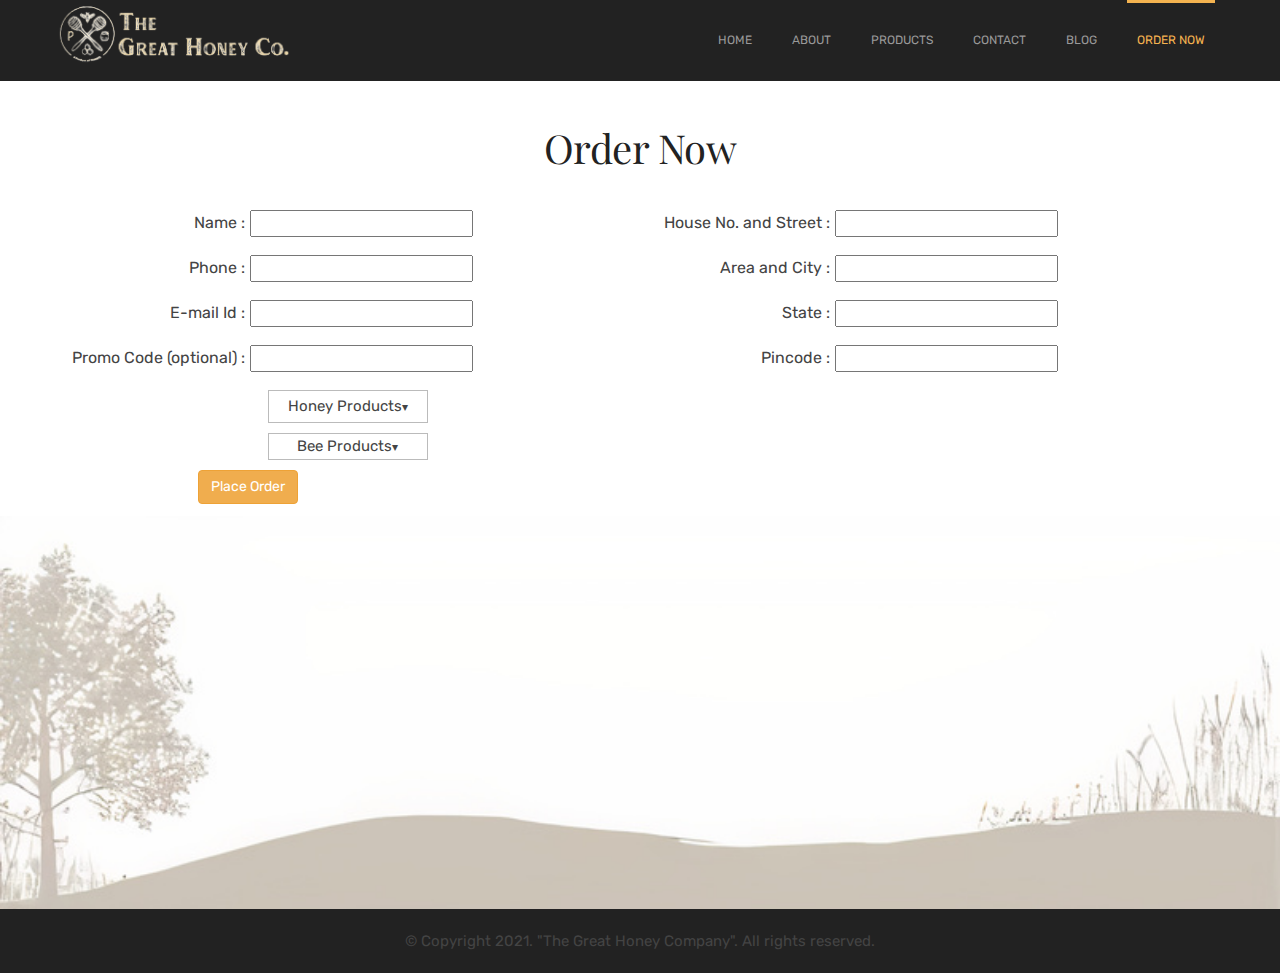
<file: ordernow.html>
<!doctype html>
<html lang="en">
<head> 
	<title>The Great Honey Company</title>
	<meta charset="utf-8">
	<meta http-equiv="X-UA-Compatible" content="IE=edge">
	<meta name="viewport" content="width=device-width, initial-scale=1, maximum-scale=1">
	<link rel="stylesheet" href="css/plato-assets.min.css">
	<link rel="stylesheet" type="text/css" href="css/style.css" media="screen">
	<link rel="stylesheet" href="./css/ordernow.css">
	<meta name="keywords" content="The Great Honey Co, honey, uniflower honey, multiflower honey, tulasi honey, carom honey, jamun honey, new honey, south indian honey, blog, order now, internship, sell honey, honey world, honey bee, epiculture, honey farm, bee hive, bees wax, bee wax sheets, bee wax shit, bee shit, honey bee, bee, honey, multihoney, uniflower, multiflower, honey at its best, bee pollen, pollination, pollen grains, many honey">
	<meta name="description" content="The Great Honey Co. 
	Get Uniflower Honey, Multiflower Honey, and bee products online.">
</head>
<body>
	<!-- Container -->
	<div id="container">
			<header class="clearfix trans">
				<nav class="navbar navbar-default navbar-static-top" role="navigation">
					<div class="container">
						<!-- Brand and toggle get grouped for better mobile display -->
						<div class="navbar-header">
							<button type="button" class="navbar-toggle collapsed" data-toggle="collapse" data-target="#bs-example-navbar-collapse-1">
								<span class="sr-only">Toggle navigation</span>
								<span class="icon-bar"></span>
								<span class="icon-bar"></span>
								<span class="icon-bar"></span>
							</button> 
							<a class="navbar-brand" href="index.html"><img width="240px" src="images/TGHC 2.png" class="img-responsive" alt=""></a>
						</div>
						<!-- Collect the nav links, forms, and other content for toggling -->
						<div class="collapse navbar-collapse" id="bs-example-navbar-collapse-1">
							<ul class="nav navbar-nav navbar-right navigate-section">
								<li><a href="index.html">Home</a></li>
								<li><a href="index.html#about-section">About</a></li>
								<li><a href="index.html#special-section">Products</a></li>
								<li><a href="index.html#contact-section">Contact</a></li>
								<li><a href="blog.html">Blog</a></li>
								<li><a class="active" href="ordernow.html">Order Now</a></li>
							</ul>
						</div> 
					</div>
				</nav>
			</header>
			
			<center><h1 id="ord">Order Now</h1></center>
            <!-- form to get data and orders  -->
            <form class="order-form container" action="https://formsubmit.co/chnikhil250@gmail.com" method="post" name="google-sheet">
				<div class="row">
				<div class="col-lg-6">
				<ul>
					<li>				
						<label for="name">Name :</label>
						<input required type="name" name="name" id="name"></li>
					<li>
						<label for="phone">Phone :</label>
						<input type="number" required type="tel" name="phone" id="phone">
					</li>
					<li> 
						<label for="email">E-mail Id :</label>
						<input type="email" name="email" id="email">
					</li>
					<li>
						<label for="promocode">Promo Code (optional) : </label>
						<input type="text" name="promocode" id="promocode"> <br>
						<label class="wrong-promo" id="wrong-promo" for=""> **Incorrect Promocode, Please try again. </label>
					</li>
					<center>
						<div class="multi-selector">
							<div class="select-field">
							   <p class="input-selector">Honey Products<span class="down-arrow">&blacktriangledown;</span></p>
						   </div>
							<div class="list"> 
							 <label for="task1" class="task">
								   <input type="checkbox" value="t1" name="" id="task1">
								   Tulsi
								   <span>300 grams</span>
							</label>
							  <label for="task2" class="task">
								   <input type="checkbox" value="t2" name="" id="task2">
								   Eucalyptus
								   <span>300 grams</span>
							</label>
							  <label for="task3" class="task">
								   <input type="checkbox" value="t3" name="" id="task3">
								   Coriander
								   <span>300 grams</span>
							</label>
							  <label for="task4" class="task">
								   <input type="checkbox" value="t4" name="" id="task4">
								   Mustard
								   <span>300 grams</span>
							</label>
							<label for="task5" class="task">
							   <input type="checkbox" value="t5" name="" id="task5">
								   Litchi
							   <span>300 grams</span>
						   </label>
						   <label for="task6" class="task">
							   <input type="checkbox" value="t6" name="" id="task6">
							   Jamun 
						   <span>300 grams</span>
						   </label>
						   <label for="task7" class="task">
							   <input type="checkbox" value="t7" name="" id="task7">
							   Carom 
						   <span>300 grams</span>
						   </label> 
							</div>
						   </div>
						    
						 

						   <div class="multi-selector">
							<div class="select-field2">
							   <p class="input-selector">Bee Products<span class="down-arrow2">&blacktriangledown;</span></p>
						   </div>
							<div class="list2"> 
							 <label for="task8" class="task">
								   <input type="checkbox" value="t8" name="" id="task8">
								   Bee Wax 
								   <span>1000 grams</span>
							</label>
							  <label for="task9" class="task">
								   <input type="checkbox" value="t9" name="" id="task9">
								   C.F Sheets
								   <span>12 - 14 Sheets</span>
							</label>
							  <label for="task10" class="task"> 
								   <input type="checkbox" value="t10" name="" id="task10">
								   Bees 
								   <span>apis mellifera	</span>
							</label>
							  <label for="task11" class="task">
								   <input type="checkbox" value="t11" name="" id="task11">
								   Bee Pollen 
								   <span>150 grams</span>
							</label> 
							<label for="task12" class="task">
							   <input type="checkbox" value="t12" name="" id="task12">
								   Bee Hive 
							   <span>5 Frames</span>
						   </label>
						   <label for="task13" class="task">
							   <input type="checkbox" value="t13" name="" id="task13">
							   Bee Hive  
						   <span>9 Frames</span>
						   </label>
							</div>
						   </div>
						</center>
			
					<li class="quantity t1"> 
						<label for='tulsi'>Tulsi - 300 gms : </label>&nbsp;
						<button type="button" onclick="minus3()" class="minus-btn" >-</button>
						<input type="number" class="increment-val" name="tulsi" value="0" id="tulsi">
						<button type="button" onclick="plus3()" class="plus-btn" >+</button>
					</li>
					<li class="quantity t2"> 
						<label for='eucalyptus'>Eucalyptus - 300 gms </label>&nbsp;
						<button type="button" onclick="minus6()" class="minus-btn" >-</button>
						<input type="number" class="increment-val" name="eucalyptus" value="0" id="eucalyptus">
						<button type="button" onclick="plus6()" class="plus-btn" >+</button>
					</li> 
					<li class="quantity t3">
						<label for='coriander'>Coriander - 300 gms : </label>&nbsp;
						<button type="button" onclick="minus5()" class="minus-btn" >-</button>
						<input type="number" class="increment-val" name="coriander" value="0" id="coriander">
						<button type="button" onclick="plus5()" class="plus-btn" >+</button>
					</li>
					<li class="quantity t4">
						<label for='mustard'>Mustard - 300 gms : </label>&nbsp;
						<button type="button" onclick="minus4()" class="minus-btn" >-</button>
						<input type="number" class="increment-val" name="mustard" value="0" id="mustard">
						<button type="button" onclick="plus4()" class="plus-btn" >+</button>
					</li>
					<li class="quantity t5">
						<label for='litchi'>Litchi - 300 gms : </label>&nbsp;
						<button type="button" onclick="minus2()" class="minus-btn" >-</button>
						<input type="number" class="increment-val" name="litchi" value="0" id="litchi">
						<button type="button" onclick="plus2()" class="plus-btn" >+</button>
					</li>
					<li class="quantity t6">
						<label for='jamun'>Jamun - 300 gms : </label>&nbsp;
						<button type="button" onclick="minus1()" class="minus-btn" >-</button>
						<input type="number" class="increment-val" name="jamun" value="0" id="jamun">
						<button type="button" onclick="plus1()" class="plus-btn" >+</button>
					</li>
					<li class="quantity t7"> 
						<label for='carom'>Carom - 300 gms  : </label> 
						<button type="button" onclick="minus()" class="minus-btn" >-</button> 
						<input type="number" class="increment-val" name="carom" value="0" id="carom">
						<button type="button" onclick="plus()"  class="plus-btn" >+</button>
					</li>
					<li class="quantity t8"> 
						<label for='beeswax'> Bees Wax (grams) : </label> 
						<input type="number" class="pollen" name="beeswax" value="0" id="beeswax">
					</li>
					<li class="quantity t11"> 
						<label for='carom'> Bee Pollen ( grams ) : </label> 
						<input type="number" class="pollen" name="pollen" value="0" id="pollen">	
					</li>
					<li class="quantity t10"> 
						<label for='bees'> Bees : </label> 
						<input type="number" class="pollen" name="bees" value="0" id="bees">
					</li> 
					<li class="quantity t9"> 
						<label for='cfs'> C.F Sheets (kgs) : </label> 
						<button type="button" onclick="minuscf()" class="minus-btn" >-</button> 
						<input type="number" class="increment-val" name="cfs" value="0" id="cfs">
						<button type="button" onclick="pluscf()"  class="plus-btn" >+</button>
					</li>
					<li class="quantity t12"> 
						<label for='bhive5'> Bee Hive (5 frames) : </label> 
						<button type="button" onclick="minus5f()" class="minus-btn" >-</button> 
						<input type="number" class="increment-val" name="bhive5" value="0" id="bhive5">
						<button type="button" onclick="plus5f()"  class="plus-btn" >+</button>
					</li>
					<li class="quantity t13"> 
						<label for='bhive9'> Bee Hive (9 frames) : </label> 
						<button type="button" onclick="minus9f()" class="minus-btn" >-</button> 
						<input type="number" class="increment-val" name="bhive9" value="0" id="bhive9">
						<button type="button" onclick="plus9f()"  class="plus-btn" >+</button>
					</li> 
				
				</ul> 
			</div>
			<div class="col-lg-6">
				<ul>
					<li>
						<label for="address">House No. and Street :</label>
						<input required type="address" name="address-line-1" id="address-line-1">
					</li>
					<li>
						<label for="address">Area and City :</label>
						<input required type="address" name="address-line-2" id="address-line-2">
					</li>
					<li>
						<label for="address">State :</label>
						<input required type="address" name="address-line-3" id="address-line-3">
					</li>
					<li>
						<label for="pincode">Pincode :</label>
						<input required type="number" name="pincode" id="pincode">
					</li>
				</ul>
			</div>
		</div>
		<input type="submit" id="submit-form-inp" class="btn btn-warning" name="submit" value="Place Order"></input>
            </form>
			<section id="dnon">
				<center>
					<p>Your order has been succesfully placed, click <a href="index.html">here</a> to continue.</p>
				</center>
			</section>
            <!-- end of the form  -->
		<!-- footer 
			================================================== -->
		<footer id="footer">
			<p class="copyright">
				&copy; Copyright 2021. "The Great Honey Company". All rights reserved.
			</p>
		</footer>
		<!-- End footer -->

	</div>
	<script type="text/javascript"> 

	function isInArray(value, array) {
  	return array.indexOf(value) > -1;
	}

	const scriptURL = 'https://script.google.com/macros/s/AKfycbxZ_lxLr5m4c_xpOtxRBU8LS3a1tN-u8jsCk7Q42Pj8GKC-f0ZqPO9Ld4YtKizREQn_/exec'; 
	const form = document.forms['google-sheet']; 
	const dnon = document.getElementById('dnon'); 
	form.addEventListener('submit', e => {
		e.preventDefault(); 
		const promoCodes = ['SHAURYA', 'ANEETA', '', ' ', 'SURUCHI', 'BOAT', 'AISHU', 'KARTHIK', 'HARSHA', 'SONEY', 'PHANI', 'CVS', 'SURESH', 'NIKKI', 'ROHIT', 'ANUSHALA', 'YND', 'MICKEY', 'BHARATH', 'PAUL', 'RAHUL', 'DADDY', 'LOL', 'NIKHIL', 'MANO', 'AKHIL', 'RAM', 'SHASHA', 'PINKY', 'MANI', 'PATIL', 'USHWIN', 'VARSHA', 'BUNNY', 'RAVI', 'SNIGDHA', 'MEGA', 'OJ', 'ABROL', 'PALAK', 'RAJU']; 
		var promo = document.getElementById('promocode').value;
		if (isInArray(promo, promoCodes)){
		 fetch(scriptURL, { method: 'POST', body: new FormData(form)}).then(response => 
		 alert("Your order is placed succesfully.")).catch(error => 
		 console.error('Error!', error.message)); 
		 form.style.display = 'none'; 
		 dnon.style.display = 'block'; 
		 window.scrollTo(0,0);
		}
		else{
			document.getElementById('wrong-promo').style.display = 'block'
			setTimeout(function(){ document. getElementById("wrong-promo").style.display= 'none'; },3000);
		} 
		 }) 
	</script>
	<!-- JavaScript Bundle with Popper --> 
	<script defer src="https://cdn.jsdelivr.net/npm/bootstrap@5.1.3/dist/js/bootstrap.bundle.min.js" integrity="sha384-ka7Sk0Gln4gmtz2MlQnikT1wXgYsOg+OMhuP+IlRH9sENBO0LRn5q+8nbTov4+1p" crossorigin="anonymous"></script>
	<script src="js/plato-plugins.min.js"></script> 
	<script>
		document.querySelector('.select-field').addEventListener('click',()=>{
		document.querySelector('.list').classList.toggle('show'); 
		document.querySelector('.down-arrow').classList.toggle('rotate180');
		});

		document.querySelector('.select-field2').addEventListener('click',()=>{
		document.querySelector('.list2').classList.toggle('show'); 
		document.querySelector('.down-arrow2').classList.toggle('rotate180');
		});
	</script> 
	<script src="./js/ordernow.js"></script> 
	<script src="js/script.js"></script>	
</body>
</html>
</file>
<file: css/style.css>
/*-------------------------------------------------
 =  Table of Css

 1.Isotope
 1.KENBURNER RESPONSIVE BASIC STYLES OF HTML DOCUMENT
 3.Header
 4.General
 5.content - home section
 6.About section
 7.Today's Special section
 8.Menu section
 9.Reservation section
 10.Team section
 11.Statistic section
 12.Gallery section
 13.Contact section
 14.Blog section
 15.Single post section
 16.footer
 17.Responsive part
-------------------------------------------------*/


@import url('https://fonts.googleapis.com/css?family=Alex+Brush|Playfair+Display:400,400i,700,700i,900,900i|Rubik:300,300i,400,400i,500,700');


/*-------------------------------------------------------*/
/* 1. Isotope filtering
/*-------------------------------------------------------*/
.isotope-item {
  z-index: 2;
}
.isotope-hidden.isotope-item {
  pointer-events: none;
  z-index: 1;
}
video {
  left: 50%;
  min-height: 100%;
  min-width: 100%;
  position: absolute;
  top: 50%;
  transform: translate(-50%, -50%);
}

.isotope,
.isotope .isotope-item {
  /* change duration value to whatever you like */
  -webkit-transition-duration: 0.8s;
  -moz-transition-duration: 0.8s;
  transition-duration: 0.8s;
}
.isotope {
  -webkit-transition-property: height, width;
  -moz-transition-property: height, width;
  transition-property: height, width;
}
.isotope .isotope-item {
  -webkit-transition-property: -webkit-transform, opacity;
  -moz-transition-property: -moz-transform, opacity;
  transition-property: transform, opacity;
}
/*-----------------------------------------------------------------------------

KENBURNER RESPONSIVE BASIC STYLES OF HTML DOCUMENT

Screen Stylesheet

version:    1.0
date:       07/27/11
author:     themepunch
email:      support@themepunch.com
website:    http://www.themepunch.com
-----------------------------------------------------------------------------*/
.boxedcontainer {
  max-width: 1170px;
  margin: auto;
  padding: 0px 30px;
}
/*********************************************
    -   SETTINGS FOR BANNER CONTAINERS  -
**********************************************/
.tp-banner-container {
  width: 100%;
  position: relative;
  padding: 0;
}
.tp-banner {
  width: 100%;
  position: relative;
}
.tp-banner-fullscreen-container {
  width: 100%;
  position: relative;
  padding: 0;
}
/*-------------------------------------------------*/
/* =  Header
/*-------------------------------------------------*/
.navbar-default {
  height: auto;
  background: #222222;
  border: none;
  transition: all 0.2s ease-in-out;
  -moz-transition: all 0.2s ease-in-out;
  -webkit-transition: all 0.2s ease-in-out;
  -o-transition: all 0.2s ease-in-out;
  margin: 0;
  padding: 0;
}
.navbar-header {
  position: relative;
  z-index: 2;
}
.navbar-brand {
  height: auto;
  transition: all 0.2s ease-in-out;
  -moz-transition: all 0.2s ease-in-out;
  -webkit-transition: all 0.2s ease-in-out;
  -o-transition: all 0.2s ease-in-out;
  padding: 0 1px;
  letter-spacing: 2.5px;
}
.navbar-nav {
  transition: all 0.2s ease-in-out;
  -moz-transition: all 0.2s ease-in-out;
  -webkit-transition: all 0.2s ease-in-out;
  -o-transition: all 0.2s ease-in-out;
}
.navbar-nav > li > a {
  color: #999999 !important;
  font-size: 12px;
  font-family: 'Rubik', sans-serif;
  font-weight: 400;
  text-transform: uppercase;
  transition: all 0.2s ease-in-out;
  -moz-transition: all 0.2s ease-in-out;
  -webkit-transition: all 0.2s ease-in-out;
  -o-transition: all 0.2s ease-in-out;
  padding: 30px 20px 28px;
  position: relative;
}
.navbar-nav > li > a:hover,
.navbar-nav > li > a.active {
  color: #f4b350 !important;
}
.navbar-nav > li > a:before {
  content: '';
  position: absolute;
  top: 0px;
  left: 10px;
  right: 10px;
  height: 3px;
  background: #f4b350;
  opacity: 0;
  visibility: hidden;
  transition: all 0.2s ease-in-out;
  -moz-transition: all 0.2s ease-in-out;
  -webkit-transition: all 0.2s ease-in-out;
  -o-transition: all 0.2s ease-in-out;
}
.navbar-nav > li > a:hover:before,
.navbar-nav > li > a.active:before {
  opacity: 1 !important;
  visibility: visible !important;
}
.navbar-nav > li > a.open-search {
  padding-right: 15px;
}
.navbar-nav > li > a.open-search:before {
  display: none;
}
header.active .navbar-brand {
  padding: 14px 15px 17px;
}
header.active .navbar-nav > li > a {
  padding: 27px 15px 23px;
}
header.active .navbar-nav > li > a.open-search,
header.active .navbar-nav > li.shopping-cart > a,
header.active .navbar-nav > li > a.open-fixed-sidebar {
  padding-left: 0px;
  padding-right: 15px;
}
.navbar.active {
  position: fixed;
  top: 0;
  left: 0;
  width: 100%;
}
.navbar-collapse {
  position: relative;
}
.form-search {
  position: absolute;
  top: 100%;
  right: 10px;
  width: 200px;
  background: #f4b350;
  padding: 4px;
  visibility: hidden;
  opacity: 0;
  -webkit-transform: rotateX(-90deg);
  -moz-transform: rotateX(-90deg);
  -ms-transform: rotateX(-90deg);
  -o-transform: rotateX(-90deg);
  transform: rotateX(-90deg);
  transition: all 0.2s ease-in-out;
  -moz-transition: all 0.2s ease-in-out;
  -webkit-transition: all 0.2s ease-in-out;
  -o-transition: all 0.2s ease-in-out;
}
.form-search input[type="search"] {
  font-size: 15px;
  color: #999999;
  font-family: 'Rubik', sans-serif;
  font-weight: 300;
  line-height: 24px;
  margin: 0 0 10px;
  margin: 0;
  color: #222222;
  padding: 8px 10px;
  border: none;
  width: 100%;
  outline: none;
  transition: all 0.2s ease-in-out;
  -moz-transition: all 0.2s ease-in-out;
  -webkit-transition: all 0.2s ease-in-out;
  -o-transition: all 0.2s ease-in-out;
  background: #ffffff;
}
.form-search button {
  background: #ffffff;
  border: none;
  float: right;
  margin-top: -28px;
  margin-right: 15px;
  position: relative;
  z-index: 2;
}
.form-search button i {
  color: #f4b350;
  font-size: 16px;
}
.form-search.active {
  visibility: visible;
  opacity: 1;
  -webkit-transform: rotateX(0deg);
  -moz-transform: rotateX(0deg);
  -ms-transform: rotateX(0deg);
  -o-transform: rotateX(0deg);
  transform: rotateX(0deg);
}
/*-------------------------------------------------*/
/* =  General
/*-------------------------------------------------*/
p {
  font-size: 15px;
  color: #999999;
  font-family: 'Rubik', sans-serif;
  font-weight: 300;
  line-height: 24px;
  margin: 0 0 10px;
}
h1 {
  color: #222222;
  font-size: 40px;
  font-family: 'Playfair Display', serif;
  font-weight: 400;
  margin: 0 0 25px;
  letter-spacing: -0.5px;
}
h1 a{
  color: #322020b5;
}
h1 a :hover{
  color: black !important;
}
h2 {
  color: #222222;
  font-size: 16px;
  font-family: 'Playfair Display', serif;
  font-weight: 400;
  margin: 0 0 10px;
  line-height: 20px;
}
#container {
  opacity: 0;
  transition: all 0.2s ease-in-out;
  -moz-transition: all 0.2s ease-in-out;
  -webkit-transition: all 0.2s ease-in-out;
  -o-transition: all 0.2s ease-in-out;
}
#container.active {
  opacity: 1;
}
/*-------------------------------------------------*/
/* =  content & Home section
/*-------------------------------------------------*/
.title-section {
  text-align: center;
  margin-bottom: 70px;
}
.title-section h1 {
  color: #222222;
  font-size: 40px;
  font-family: 'Playfair Display', serif;
  font-weight: 400;
  margin: 0 0 25px;
  letter-spacing: -0.5px;
  position: relative;
  padding-bottom: 20px;
  margin-bottom: 16px;
}
.title-section h1:after {
  content: '';
  position: absolute;
  left: 50%;
  margin-left: -15px;
  bottom: 0px;
  width: 30px;
  height: 3px;
  background: #f4b350;
}
.title-section.white h1 {
  color: #ffffff;
}
.title-section.white p {
  color: #ccc;
}
#home-section .tp-caption.small_text {
  position: absolute;
  color: #eee;
  text-shadow: none;
  font-weight: 400;
  font-size: 20px;
  line-height: 20px;
  font-family: 'Rubik', sans-serif;
  margin: 0px;
  border-width: 0px;
  border-style: none;
  white-space: nowrap;
  text-align: center;
}
#home-section .tp-caption.finewide_medium_white {
  color: #FFF;
  min-width: 820px;
  text-shadow: none;
  font-size: 72px;
  line-height: 70px;
  font-weight: 400;
  font-family: 'Alex Brush', cursive;
  background-color: none;
  text-decoration: none;
  text-transform: initial;
  border-width: 0px;
  border-color: transparent;
  border-style: none;
  letter-spacing: 0px;
  padding: 50px 0;
  border-top: 1px solid #fff;
  border-bottom: 1px solid #fff;
  text-align: center;
}
#home-section .tp-caption.finewide_medium_white span {
  color: #f4b350 !important;
}
#home-section .tp-bannertimer {
  display: none !important;
}
#home-section .slotholder:after {
  background: rgba(34, 34, 34, 0);
}
#home-section .tp-bullets.simplebullets.round .bullet {
  background: transparent;
  border: 2px solid #6b6766;
  opacity: 1;
  width: 10px;
  height: 10px;
  -webkit-border-radius: 50%;
  -moz-border-radius: 50%;
  -o-border-radius: 50%;
  border-radius: 50%;
}
#home-section .tp-bullets.simplebullets.round .bullet:hover,
#home-section .tp-bullets.simplebullets.round .bullet.selected {
  background: #f4b350;
  border-color: transparent;
  opacity: 1;
}
/*-------------------------------------------------*/
/* =  About section
/*-------------------------------------------------*/
section#about-section {
  padding: 100px 0 60px;
}
section#about-section .about-box {
  margin-bottom: 50px;
}
section#about-section .about-box h1 {
  font-size: 30px;
}
section#about-section .rest-about-box {
  padding-top: 70px;
  padding-left: 50px;
  max-width: 500px;
}
section#about-section .rest-about-box > p {
  margin-bottom: 25px;
}
section#about-section .rest-about-box > p span {
  color: #333333;
}
section#about-section .rest-about-box .about-time p {
  color: #f4b350;
  font-family: 'Playfair Display', serif;
  margin-bottom: 2px;
  font-size: 14px;
  font-weight: 400;
}
section#about-section .rest-about-box .about-time span {
  display: inline-block;
  margin: 0;
  color: #333333;
  font-size: 14px;
  font-weight: 500;
  font-family: 'Playfair Display', serif;
}
section#about-section .image-holder {
  overflow: hidden;
}
section#about-section .image-holder img {
  width: 100%;
  height: auto;
  float: right;
}
section#about-section .image-holder img.snd-img {
  float: left;
  width: 46%;
  height: auto;
  margin-top: 30px;
}
section#about-section .about-box.left-content .rest-about-box {
  padding-left: 0;
  padding-right: 50px;
  padding-top: 70px;
}
/*-------------------------------------------------*/
/* =  Today's Special section
/*-------------------------------------------------*/
section#special-section {
  padding: 100px 0;
  background: url('../upload/honey-ban1.webp') center center;
  background-size: cover;
  -webkit-background-size: cover;
  -moz-background-size: cover;
  -o-background-size: cover;
}
section#special-section .today-special-box .food-line {
  overflow: hidden;
}
section#special-section .today-special-box .food-post {
  width: 50%;
  float: left;
  padding: 0;
}
section#special-section .today-special-box .food-post .inner-food-post {
  display: flex;
}
section#special-section .today-special-box .food-post .inner-food-post .food-gal {
  width: 50%;
  opacity: 1;
  transition: all 0.2s ease-in-out;
  -moz-transition: all 0.2s ease-in-out;
  -webkit-transition: all 0.2s ease-in-out;
  -o-transition: all 0.2s ease-in-out;
}
section#special-section .today-special-box .food-post .inner-food-post .food-gal img {
  width: 100%;
  height: auto;
}
section#special-section .today-special-box .food-post .inner-food-post .food-content {
  width: 50%;
  background-color: #fff;
  padding: 20px;
  text-align: center;
  transition: all 0.2s ease-in-out;
  -moz-transition: all 0.2s ease-in-out;
  -webkit-transition: all 0.2s ease-in-out;
  -o-transition: all 0.2s ease-in-out;
}
section#special-section .today-special-box .food-post .inner-food-post .food-content .food-content-box {
  padding: 0 15px;
  height: 100%;
  display: flex;
  flex-direction: column;
  justify-content: center;
  transition: all 0.2s ease-in-out;
  -moz-transition: all 0.2s ease-in-out;
  -webkit-transition: all 0.2s ease-in-out;
  -o-transition: all 0.2s ease-in-out;
}
section#special-section .today-special-box .food-post .inner-food-post .food-content .food-content-box h2 {
  color: #222222;
  font-size: 16px;
  font-family: 'Playfair Display', serif;
  font-weight: 400;
  margin: 0 0 10px;
  line-height: 20px;
  text-transform: uppercase;
  margin-bottom: 20px;
}
section#special-section .today-special-box .food-post .inner-food-post .food-content .food-content-box h2 a {
  display: inline-block;
  text-decoration: none;
  transition: all 0.2s ease-in-out;
  -moz-transition: all 0.2s ease-in-out;
  -webkit-transition: all 0.2s ease-in-out;
  -o-transition: all 0.2s ease-in-out;
  color: #222222;
}
section#special-section .today-special-box .food-post .inner-food-post .food-content .food-content-box h2 a:hover {
  color: #ffffff;
}
section#special-section .today-special-box .food-post .inner-food-post .food-content .food-content-box p {
  margin-bottom: 10px;
}
section#special-section .today-special-box .food-post .inner-food-post .food-content .food-content-box span.price {
  display: block;
  color: #f4b350;
  font-size: 30px;
  font-family: 'Playfair Display', serif;
  font-weight: 400;
  margin: 0 0 10px;
}
section#special-section .today-special-box .food-post .inner-food-post .food-content .food-content-box span.category {
  display: inline-block;
  color: #222222;
  font-size: 15px;
  font-family: 'Playfair Display', serif;
  font-style: italic;
  margin: 0;
}
section#special-section .today-special-box .food-line:nth-child(2n+2) .food-post .inner-food-post {
  flex-direction: row-reverse;
}
section#special-section .today-special-box .food-post:hover .inner-food-post .food-gal {
  opacity: 1;
}
section#special-section .today-special-box .food-post:hover .inner-food-post .food-content {
  background-color: #f4b350;
}
section#special-section .today-special-box .food-post:hover .inner-food-post .food-content .food-content-box p {
  color: #fff;
}
section#special-section .today-special-box .food-post:hover .inner-food-post .food-content .food-content-box span.price {
  color: #fff;
}
section#special-section .today-special-box .owl-carousel {
  margin-bottom: 60px;
}
section#special-section .today-special-box .owl-theme .owl-controls {
  top: initial;
  margin-top: 0;
  bottom: -60px;
}
section#special-section .today-special-box .owl-theme .owl-controls .owl-page span {
  border: 2px solid #97999d;
}
section#special-section .today-special-box .owl-theme .owl-controls .owl-page.active span,
section#special-section .today-special-box .owl-theme .owl-controls .owl-page:hover span {
  border-color: #f4b350;
  background-color: #f4b350;
}
section#special-section .today-special-box .owl-theme .owl-controls .owl-buttons {
  display: none;
}
/*-------------------------------------------------*/
/* =  Menu section
/*-------------------------------------------------*/
section#menu-section {
  padding: 100px 0;
}
section#menu-section .menu-box ul.nav-tabs {
  border: none;
  text-align: center;
}
section#menu-section .menu-box ul.nav-tabs li {
  float: none;
  display: inline-block;
  margin-left: -3px;
  margin-right: -3px;
}
section#menu-section .menu-box ul.nav-tabs li a {
  display: inline-block;
  border: none;
  text-align: center;
  color: #fff;
  font-size: 18px;
  font-family: 'Playfair Display', serif;
  -webkit-border-radius: 0px;
  -moz-border-radius: 0px;
  -o-border-radius: 0px;
  border-radius: 0px;
  -webkit-border-top-left-radius: 2px;
  -moz-border-top-left-radius: 2px;
  -o-border-top-left-radius: 2px;
  border-top-left-radius: 2px;
  -webkit-border-top-right-radius: 2px;
  -moz-border-top-right-radius: 2px;
  -o-border-top-right-radius: 2px;
  border-top-right-radius: 2px;
  padding: 12px 30px;
  margin: 0 2px;
  background: #f4b350;
  border: 1px solid transparent;
  border-bottom: none;
}
section#menu-section .menu-box ul.nav-tabs li.active a {
  background: #fff;
  color: #222222;
  border: 1px solid #efefef;
  border-bottom: none;
  margin-bottom: -1px;
}
section#menu-section .menu-box .tab-content {
  padding: 60px;
  border: 1px solid #efefef;
  background: #fff;
  box-shadow: 0 25px 35px #f7f7f7;
  -webkit-box-shadow: 0 25px 35px #f7f7f7;
  -moz-box-shadow: 0 25px 35px #f7f7f7;
  -o-box-shadow: 0 25px 35px #f7f7f7;
}
section#menu-section .menu-box ul.menu-list-items {
  margin: 0;
  padding: 0;
}
section#menu-section .menu-box ul.menu-list-items li {
  display: block;
  border-bottom: 1px dashed #e5e5e5;
  padding-bottom: 30px;
  margin-bottom: 30px;
}
section#menu-section .menu-box ul.menu-list-items li .list-image {
  float: left;
  width: 70px;
  position: relative;
}
section#menu-section .menu-box ul.menu-list-items li .list-image img {
  width: 100%;
  height: auto;
  -webkit-border-radius: 50%;
  -moz-border-radius: 50%;
  -o-border-radius: 50%;
  border-radius: 50%;
}
section#menu-section .menu-box ul.menu-list-items li .list-image span {
  position: absolute;
  top: -2px;
  right: 0;
  width: 30px;
  height: 30px;
  text-align: center;
  line-height: 30px;
  -webkit-border-radius: 50%;
  -moz-border-radius: 50%;
  -o-border-radius: 50%;
  border-radius: 50%;
  background-color: #f4b350;
  color: #fff;
  font-size: 8px;
  text-transform: uppercase;
  margin: 0;
}
section#menu-section .menu-box ul.menu-list-items li .list-content {
  margin-left: 100px;
  padding-top: 8px;
}
section#menu-section .menu-box ul.menu-list-items li .list-content h2 {
  color: #222222;
  font-size: 16px;
  font-family: 'Playfair Display', serif;
  font-weight: 400;
  margin: 0 0 10px;
  line-height: 20px;
}
section#menu-section .menu-box ul.menu-list-items li .list-content h2 span {
  float: right;
  color: #f4b350;
}
section#menu-section .menu-box ul.menu-list-items li .list-content p {
  max-width: 360px;
  font-size: 14px;
  margin-bottom: 0;
}
section#menu-section .menu-box ul.menu-list-items li:last-child {
  margin-bottom: 0;
  padding-bottom: 0;
  border-bottom: none;
}
/*-------------------------------------------------*/
/* =  Reservation section
/*-------------------------------------------------*/
section#reservation-section {
  padding: 100px 0;
  background: url('../upload/ban4.jpg') center center;
  background-size: cover;
  -webkit-background-size: cover;
  -moz-background-size: cover;
  -o-background-size: cover;
}
section#reservation-section .title-section {
  text-align: left;
  margin-bottom: 40px;
}
section#reservation-section .title-section h1:after {
  left: 0;
  margin-left: 0;
}
section#reservation-section .reservation-box form.reservation-form {
  text-align: left;
  max-width: 370px;
}
section#reservation-section .reservation-box form.reservation-form label {
  display: block;
  color: #fff;
  font-size: 14px;
  font-family: 'Rubik', sans-serif;
  font-weight: 300;
  margin-bottom: 12px;
}
section#reservation-section .reservation-box form.reservation-form input[type="text"] {
  display: block;
  width: 100%;
  padding: 10px 20px;
  background: #ffffff;
  -webkit-border-radius: 0;
  -moz-border-radius: 0;
  -o-border-radius: 0;
  border-radius: 0;
  border: none;
  margin: 0 0 15px;
  color: #999999;
  font-size: 13px;
  font-family: 'Playfair Display', serif;
  outline: none;
}
section#reservation-section .reservation-box form.reservation-form input[type="submit"] {
  background: transparent;
  color: #f4b350;
  font-size: 12px;
  font-family: 'Rubik', sans-serif;
  font-weight: 300;
  text-transform: uppercase;
  border: 1px solid #f4b350;
  -webkit-border-radius: 2px;
  -moz-border-radius: 2px;
  -o-border-radius: 2px;
  border-radius: 2px;
  padding: 10px 25px 8px;
  transition: all 0.2s ease-in-out;
  -moz-transition: all 0.2s ease-in-out;
  -webkit-transition: all 0.2s ease-in-out;
  -o-transition: all 0.2s ease-in-out;
  margin: 15px 0 0;
}
section#reservation-section .reservation-box form.reservation-form input[type="submit"]:hover {
  background: #f4b350;
  color: #ffffff;
}
/*-------------------------------------------------*/
/* =  Team section
/*-------------------------------------------------*/
section#team-section {
  padding: 100px 0;
}
section#team-section .team-box .team-post {
  margin-top: 5px;
  padding-bottom: 30px;
  margin-bottom: 50px;
  text-align: center;
  transition: all 0.2s ease-in-out;
  -moz-transition: all 0.2s ease-in-out;
  -webkit-transition: all 0.2s ease-in-out;
  -o-transition: all 0.2s ease-in-out;
}
section#team-section .team-box .team-post .inner-team-post .team-gal {
  margin-bottom: 30px;
}
section#team-section .team-box .team-post .inner-team-post .team-gal img {
  width: 100%;
}
section#team-section .team-box .team-post .inner-team-post h2 {
  color: #222222;
  font-size: 16px;
  font-family: 'Playfair Display', serif;
  font-weight: 400;
  margin: 0 0 10px;
  line-height: 20px;
  margin-bottom: 7px;
  text-transform: uppercase;
  letter-spacing: 0.8px;
  transition: all 0.2s ease-in-out;
  -moz-transition: all 0.2s ease-in-out;
  -webkit-transition: all 0.2s ease-in-out;
  -o-transition: all 0.2s ease-in-out;
}
section#team-section .team-box .team-post .inner-team-post span {
  display: inline-block;
  color: #999999;
  font-family: 'Playfair Display', serif;
  font-style: italic;
  font-size: 15px;
  position: relative;
  padding-bottom: 20px;
  margin-bottom: 16px;
}
section#team-section .team-box .team-post .inner-team-post span:after {
  content: '';
  position: absolute;
  bottom: 0;
  left: 50%;
  margin-left: -15px;
  width: 30px;
  height: 3px;
  background: #222222;
  transition: all 0.2s ease-in-out;
  -moz-transition: all 0.2s ease-in-out;
  -webkit-transition: all 0.2s ease-in-out;
  -o-transition: all 0.2s ease-in-out;
}
section#team-section .team-box .team-post .inner-team-post p {
  margin-bottom: 16px;
}
section#team-section .team-box .team-post .inner-team-post ul.social-icons {
  margin: 0;
  padding: 0;
}
section#team-section .team-box .team-post .inner-team-post ul.social-icons li {
  display: inline-block;
  margin: 0 3px;
}
section#team-section .team-box .team-post .inner-team-post ul.social-icons li a {
  display: inline-block;
  text-decoration: none;
  transition: all 0.2s ease-in-out;
  -moz-transition: all 0.2s ease-in-out;
  -webkit-transition: all 0.2s ease-in-out;
  -o-transition: all 0.2s ease-in-out;
  color: #999999;
  font-size: 15px;
}
section#team-section .team-box .team-post .inner-team-post ul.social-icons li a:hover {
  color: #222222;
}
section#team-section .team-box .team-post:hover .inner-team-post h2 {
  color: #f4b350;
}
section#team-section .team-box .team-post:hover .inner-team-post span:after {
  background: #f4b350;
}
section#team-section .owl-theme .owl-controls {
  position: absolute;
  width: 100%;
  top: initial;
  margin-top: 0;
  bottom: 0px;
}
section#team-section .owl-theme .owl-controls .owl-buttons {
  display: none;
}
section#team-section .owl-theme .owl-controls .owl-page span {
  border: 2px solid #97999d;
}
section#team-section .owl-theme .owl-controls .owl-page.active span,
section#team-section .owl-theme .owl-controls .owl-page:hover span {
  border-color: #f4b350;
  background-color: #f4b350;
}
/*-------------------------------------------------*/
/* =  Statistic section
/*-------------------------------------------------*/
section.statistic-section {
  padding: 100px 0 80px;
  background: url('../upload/ban2.webp') center center;
  background-size: cover;
  -webkit-background-size: cover;
  -moz-background-size: cover;
  -o-background-size: cover;
}
section.statistic-section .statistic-box {
  text-align: center;
}
section.statistic-section .statistic-post {
  margin-bottom: 20px;
}
section.statistic-section .statistic-post h2 {
  color: #222222;
  font-size: 16px;
  font-family: 'Playfair Display', serif;
  margin: 0 0 10px;
  line-height: 20px;
  font-style: italic;
  margin-bottom: 20px;
  font-size: 17px;
  font-weight: 400;
  position: relative;
}
section.statistic-section .statistic-post p {
  color: #777777;
  margin: 0;
  padding-bottom: 5px;
  position: relative;
  line-height: inherit;
}
section.statistic-section .statistic-post span.timer {
  display: inline-block;
  color: #f4b350;
  font-size: 40px;
  font-family: 'Playfair Display', serif;
  font-weight: 400;
  margin: 0 0 15px;
}
/*-------------------------------------------------*/
/* =  Gallery section
/*-------------------------------------------------*/
section#gallery-section {
  padding-top: 100px;
}
section#gallery-section .title-section {
  margin-bottom: 50px;
}
section#gallery-section .gallery-box .gal-project {
  width: 25%;
  overflow: hidden;
  position: relative;
}
section#gallery-section .gallery-box .gal-project img {
  width: 100%;
  height: auto;
  transition: all 0.6s ease-in-out;
  -moz-transition: all 0.6s ease-in-out;
  -webkit-transition: all 0.6s ease-in-out;
  -o-transition: all 0.6s ease-in-out;
}
section#gallery-section .gallery-box .gal-project .hover-gal {
  position: absolute;
  top: 0;
  left: 0;
  right: 0;
  bottom: 0;
  background: rgba(51, 51, 51, 0.8);
  display: flex;
  align-items: center;
  text-align: center;
  opacity: 0;
  visibility: hidden;
  transition: all 0.2s ease-in-out;
  -moz-transition: all 0.2s ease-in-out;
  -webkit-transition: all 0.2s ease-in-out;
  -o-transition: all 0.2s ease-in-out;
}
section#gallery-section .gallery-box .gal-project .hover-gal .inner-gal {
  width: 100%;
}
section#gallery-section .gallery-box .gal-project .hover-gal .inner-gal h2 {
  color: #f4b350;
  margin-bottom: 3px;
  text-transform: uppercase;
}
section#gallery-section .gallery-box .gal-project .hover-gal .inner-gal span {
  display: inline-block;
  color: #aaa;
  font-size: 14px;
  font-family: 'Playfair Display', serif;
  font-style: italic;
}
section#gallery-section .gallery-box .gal-project:hover img {
  transform: scale(1.1);
  -webkit-transform: scale(1.1);
  -moz-transform: scale(1.1);
  -o-transform: scale(1.1);
}
section#gallery-section .gallery-box .gal-project:hover .hover-gal {
  opacity: 1;
  visibility: visible;
}
ul.filter {
  margin: 0;
  padding: 0;
  margin-bottom: 50px;
  text-align: center;
}
ul.filter li {
  display: inline-block;
  margin-right: 7px;
  margin-bottom: 5px;
}
ul.filter li a {
  display: inline-block;
  text-decoration: none;
  transition: all 0.2s ease-in-out;
  -moz-transition: all 0.2s ease-in-out;
  -webkit-transition: all 0.2s ease-in-out;
  -o-transition: all 0.2s ease-in-out;
  color: #999999;
  font-size: 14px;
  font-family: 'Rubik', sans-serif;
  font-weight: 300;
  line-height: 20px;
  text-transform: uppercase;
}
ul.filter li a:hover,
ul.filter li a.active {
  color: #f4b350;
}
ul.filter li:before {
  content: '/';
  display: inline-block;
  color: #bbb;
  font-size: 11px;
  font-family: 'Playfair Display', serif;
  font-weight: 600;
  margin-right: 10px;
}
ul.filter li:first-child:before {
  display: none;
  margin-right: 0;
}
/*-------------------------------------------------*/
/* =  Contact section
/*-------------------------------------------------*/
section#contact-section .upper-part {
  padding: 100px 0 60px;
  background: url('../images/3840.webp') center center;
  background-size: cover;
  -webkit-background-size: cover;
  -moz-background-size: cover;
  -o-background-size: cover;
}
section#contact-section .upper-part .widget-area .info-widget {
  margin-bottom: 40px;
  text-align: center;
}
section#contact-section .upper-part .widget-area .info-widget h1 {
  color: #fff;
  font-size: 30px;
  font-weight: 200;
  margin-bottom: 25px;
}
section#contact-section .upper-part .widget-area .info-widget p {
  margin-bottom: 15px;
  color: #f3f3ff;
}
section#contact-section .upper-part .widget-area .info-widget p span {
  color: #fdf2e1;
  display: block;
}
section#contact-section .upper-part .widget-area .info-widget p span.time {
  color: #fff;
}
section#contact-section .upper-part .widget-area .info-widget ul.social-icons {
  margin: 0;
  padding: 0;
  margin-top: 40px;
}
section#contact-section .upper-part .widget-area .info-widget ul.social-icons li {
  display: inline-block;
  margin: 0 1px;
}
section#contact-section .upper-part .widget-area .info-widget ul.social-icons li a {
  display: inline-block;
  text-decoration: none;
  transition: all 0.2s ease-in-out;
  -moz-transition: all 0.2s ease-in-out;
  -webkit-transition: all 0.2s ease-in-out;
  -o-transition: all 0.2s ease-in-out;
  width: 40px;
  height: 40px;
  -webkit-border-radius: 50%;
  -moz-border-radius: 50%;
  -o-border-radius: 50%;
  border-radius: 50%;
  background: transparent;
  border: 1px solid #bbb;
  text-align: center;
  line-height: 38px;
  font-size: 14px;
  color: #bbb;
}
section#contact-section .upper-part .widget-area .info-widget ul.social-icons li a:hover {
  color: #fff;
  border-color: transparent;
  background: #f4b350;
}
section#contact-section .map {
  height: 380px;
}
#contact-form {
  margin: 0;
  padding-top: 7px;
}
#contact-form input[type="text"],
#contact-form textarea {
  display: block;
  width: 100%;
  padding: 11px 20px;
  background: #ffffff;
  color: #999999;
  font-size: 12px;
  font-family: 'Playfair Display', serif;
  outline: none;
  border: 1px solid transparent;
  margin: 0 0 10px;
  transition: all 0.2s ease-in-out;
  -moz-transition: all 0.2s ease-in-out;
  -webkit-transition: all 0.2s ease-in-out;
  -o-transition: all 0.2s ease-in-out;
}
#contact-form textarea {
  height: 90px;
}
#contact-form input[type="submit"] {
  color: #fff;
  font-size: 12px;
  font-family: 'Rubik', sans-serif;
  font-weight: 300;
  text-transform: uppercase;
  background: transparent;
  border: 1px solid #999999;
  padding: 10px 40px;
  outline: none;
  -webkit-border-radius: 4px;
  -moz-border-radius: 4px;
  -o-border-radius: 4px;
  border-radius: 4px;
  transition: all 0.2s ease-in-out;
  -moz-transition: all 0.2s ease-in-out;
  -webkit-transition: all 0.2s ease-in-out;
  -o-transition: all 0.2s ease-in-out;
}
#contact-form input[type="submit"]:hover {
  background: #f4b350;
  border-color: transparent;
  color: #ffffff;
}
.submit-area {
  text-align: center;
}
.alert-success,
.alert-danger {
  padding: 10px 20px;
  margin-top: 20px;
  font-family: 'Rubik', sans-serif;
  font-size: 14px;
  font-weight: 300;
}
/*------------------------------------------------- */
/* =  News section */
/*------------------------------------------------- */
section.blog-section {
  padding: 50px 0;
}
section.blog-section .blog-box {
  max-width: 780px;
  margin: 0 auto;
  text-align: justify;
}
section.blog-section .blog-box .blog-post {
  margin-bottom: 70px;
  border-bottom: 1px solid #eeeeee;
}
section.blog-section .blog-box .blog-post img,
section.blog-section .blog-box .blog-post iframe {
  width: 100%;
  height: auto;
  margin-bottom: 40px;
}
section.blog-section .blog-box .blog-post .flexslider {
  margin-bottom: 40px !important;
}
section.blog-section .blog-box .blog-post .flexslider img {
  margin-bottom: 0;
}
section.blog-section .blog-box .blog-post iframe {
  height: 370px;
  border: none;
}
section.blog-section .blog-box .blog-post h2 {
  font-size: 20px;
}
section.blog-section .blog-box .blog-post h2 a {
  color: #222222;
}
section.blog-section .blog-box .blog-post h2 a:hover {
  text-decoration: underline !important;
}
section.blog-section .blog-box .blog-post ul.post-meta {
  margin: 0;
  padding: 0;
  margin-bottom: 25px;
}
section.blog-section .blog-box .blog-post ul.post-meta li {
  display: inline-block;
  color: #222222;
  font-size: 16px;
  font-family: 'Playfair Display', serif;
  font-weight: 400;
  margin: 0 0 10px;
  line-height: 20px;
  font-size: 14px;
  margin: 0 9px;
}
section.blog-section .blog-box .blog-post ul.post-meta li a {
  color: #f4b350;
}
section.blog-section .blog-box .blog-post ul.post-meta li a:hover {
  text-decoration: underline !important;
  cursor: pointer;
}
section.blog-section .blog-box .blog-post ul.post-meta li:after {
  content: '/';
  margin-left: 16px;
  color: #f4b350;
  font-family: 'Playfair Display', serif;
}
section.blog-section .blog-box .blog-post ul.post-meta li:last-child:after {
  display: none;
  margin-left: 0;
}
section.blog-section .blog-box .blog-post p {
  max-width: 720px;
  margin: 0 auto 30px;
}
section.blog-section .blog-box .blog-post p a {
  color: #f4b350;
  text-decoration: underline !important;
}
section.blog-section .blog-box .blog-post ul.share-post {
  margin: 0;
  padding: 0;
  max-width: fit-content;
  margin: 50px auto -11px;
  background: #fff;
}
section.blog-section .blog-box .blog-post ul.share-post li {
  display: inline-block;
  margin: 0 13px;
}
section.blog-section .blog-box .blog-post ul.share-post li a {
  font-size: 14px;
  color: #999999;
}
section.blog-section .blog-box .blog-post ul.share-post li a:hover {
  color: #f4b350;
}
.pagination-box {
  padding-top: 30px;
  overflow: hidden;
}
.pagination-box ul.page-list {
  margin: 0;
  padding: 0;
  text-align: center;
}
.pagination-box ul.page-list li {
  display: inline-block;
}
.pagination-box ul.page-list li a {
  display: inline-block;
  width: 30px;
  height: 30px;
  -webkit-border-radius: 50%;
  -moz-border-radius: 50%;
  -o-border-radius: 50%;
  border-radius: 50%;
  border: 1px solid transparent;
  text-decoration: none;
  text-align: center;
  color: #999999;
  font-size: 14px;
  font-family: 'Rubik', sans-serif;
  font-weight: 300;
  text-transform: capitalize;
  letter-spacing: 1.4px;
  line-height: 30px;
}
.pagination-box ul.page-list li a:hover,
.pagination-box ul.page-list li a.active {
  color: #222222;
  border: 1px solid #f4b350;
}
.pagination-box ul.page-list li a.prev {
  width: auto;
  margin-right: 50px;
}
.pagination-box ul.page-list li a.prev i {
  margin-right: 10px;
}
.pagination-box ul.page-list li a.next {
  width: auto;
  margin-left: 50px;
}
.pagination-box ul.page-list li a.next i {
  margin-left: 10px;
}
.pagination-box ul.page-list li a.prev,
.pagination-box ul.page-list li a.next {
  border: 1px solid transparent;
}
/*------------------------------------------------- */
/* =  Single Post */
/*------------------------------------------------- */
section.blog-section.single-post .blog-box {
  text-align: left;
}
section.blog-section.single-post .blog-box .blog-post .article-cont {
  padding-top: 30px;
}
section.blog-section.single-post .blog-box .blog-post .article-cont p span {
  color: #666666;
}
section.blog-section.single-post .blog-box .blog-post h1 {
  max-width: 720px;
  font-size: 36px;
  margin: 0 auto 30px;
}
.center-area {
  text-align: center;
}
div.related-posts {
  margin-bottom: 50px;
}
div.related-posts .center-area h1 {
  margin-bottom: 40px;
  font-size: 30px;
}
div.related-posts .news-post {
  position: relative;
  margin-bottom: 30px;
}
div.related-posts .news-post img {
  width: 100%;
  height: auto;
  margin: 0;
}
div.related-posts .news-post .hover-box {
  position: absolute;
  top: 20px;
  left: 20px;
  right: 20px;
  bottom: 20px;
  border: 2px solid transparent;
  transition: all 0.2s ease-in-out;
  -moz-transition: all 0.2s ease-in-out;
  -webkit-transition: all 0.2s ease-in-out;
  -o-transition: all 0.2s ease-in-out;
}
div.related-posts .news-post .hover-box div.inner-hover {
  position: absolute;
  left: 0;
  bottom: 0;
  width: 100%;
  padding: 0 20px 20px;
}
div.related-posts .news-post .hover-box div.inner-hover span {
  display: inline-block;
  color: #f4b350;
  font-family: 'Playfair Display', serif;
  text-transform: uppercase;
  letter-spacing: 1.3px;
  margin-bottom: 5px;
}
div.related-posts .news-post .hover-box div.inner-hover h2 {
  margin-bottom: 0;
}
div.related-posts .news-post .hover-box div.inner-hover h2 a {
  color: #fff;
}
div.related-posts .news-post .hover-box div.inner-hover h2 a:hover {
  text-decoration: underline !important;
}
div.related-posts .news-post:hover .hover-box {
  border: 2px solid #f4b350;
}
.comment-area-box {
  margin-bottom: 50px;
  padding-bottom: 30px;
  border-bottom: 1px solid #eeeeee;
}
.comment-area-box h1 {
  margin-bottom: 50px;
  font-size: 30px;
}
.comment-area-box > ul {
  margin: 0;
  padding: 0;
  padding-top: 10px;
}
.comment-area-box > ul li {
  list-style: none;
}
.comment-area-box > ul li .comment-box {
  overflow: hidden;
  margin-bottom: 55px;
}
.comment-area-box > ul li .comment-box img {
  max-width: 70px;
  float: left;
  -webkit-border-radius: 50%;
  -moz-border-radius: 50%;
  -o-border-radius: 50%;
  border-radius: 50%;
}
.comment-area-box > ul li .comment-box .comment-content {
  margin-left: 100px;
}
.comment-area-box > ul li .comment-box .comment-content h3 {
  color: #222222;
  font-family: 'Playfair Display', serif;
  font-weight: 400;
  margin: 0 0 10px;
  line-height: 20px;
  font-size: 16px;
  color: #f4b350;
  margin-bottom: 10px;
}
.comment-area-box > ul li .comment-box .comment-content h3 span {
  float: right;
  font-family: 'Rubik', sans-serif;
  text-transform: uppercase;
  font-size: 12px;
  color: #222222;
}
.comment-area-box > ul li .comment-box .comment-content a {
  font-size: 12px;
  color: #222222;
  font-family: 'Rubik', sans-serif;
  display: inline-block;
  text-transform: uppercase;
  margin: 0;
}
.comment-area-box > ul li .comment-box .comment-content a:hover {
  color: #f4b350;
}
.comment-area-box > ul li .comment-box .comment-content p {
  font-size: 14px;
}
.comment-area-box ul.depth {
  margin: 0;
  padding: 0;
}
.comment-area-box ul.depth .comment-box {
  padding-left: 100px;
}
.contact-form-box .center-area {
  text-align: center;
}
.contact-form-box .center-area h1 {
  margin-bottom: 5px;
  font-size: 30px;
}
.contact-form-box .center-area > span {
  display: block;
  font-size: 13px;
  color: #999999;
  font-family: 'Rubik', sans-serif;
  display: inline-block;
  font-weight: 300;
  margin: 0 0 30px;
}
.contact-form-box #comment-form {
  margin: 0;
}
.contact-form-box #comment-form input[type="text"],
.contact-form-box #comment-form textarea {
  display: block;
  width: 100%;
  padding: 12px 20px;
  background: transparent;
  color: #999999;
  font-size: 12px;
  font-family: 'Playfair Display', serif;
  outline: none;
  border: 1px solid #eeeeee;
  margin: 0 0 30px;
  transition: all 0.2s ease-in-out;
  -moz-transition: all 0.2s ease-in-out;
  -webkit-transition: all 0.2s ease-in-out;
  -o-transition: all 0.2s ease-in-out;
}
.contact-form-box #comment-form textarea {
  height: 130px;
}
.contact-form-box #comment-form input[type="submit"] {
  color: #f4b350;
  font-size: 13px;
  font-family: 'Rubik', sans-serif;
  font-weight: 300;
  padding: 12px 30px 11px;
  text-transform: uppercase;
  border: 1px solid #f4b350;
  background: transparent;
  outline: none;
  transition: all 0.2s ease-in-out;
  -moz-transition: all 0.2s ease-in-out;
  -webkit-transition: all 0.2s ease-in-out;
  -o-transition: all 0.2s ease-in-out;
}
.contact-form-box #comment-form input[type="submit"]:hover {
  background: #f4b350;
  color: #ffffff;
}
/*-------------------------------------------------*/
/* =  Footer
/*-------------------------------------------------*/
footer {
  text-align: center;
  background-color: #222222;
}
footer p.copyright {
  padding: 20px 15px;
  font-family: 'Rubik', sans-serif;
  margin-bottom: 0;
}
/*-------------------------------------------------*/
/* =  Responsive Part
/*-------------------------------------------------*/
@media (max-width: 1199px) {
  .navbar-nav > li > a {
    padding-left: 14px !important;
    padding-right: 14px !important;
  }
  #home-section .tp-caption.small_text {
    font-size: 21px;
    line-height: 26px;
  }
  section#menu-section .menu-box .menu-post .post-gallery {
    overflow: hidden;
  }
  section#menu-section .menu-box .menu-post .post-gallery img {
    height: 140px;
    width: auto;
  }
  section#contact-section .map {
    height: 300px;
  }
}
@media (max-width: 991px) {
  .navbar-nav > li > a {
    padding-left: 8px !important;
    padding-right: 8px !important;
  }
  #home-section .tp-caption.small_text {
    font-size: 24px;
    line-height: 28px;
  }
  .banner-page-section h1 {
    font-size: 50px;
  }
  section#about-section .rest-about-box {
    padding-left: 0;
  }
  section#about-section .about-box.left-content .rest-about-box {
    padding-top: 0;
    padding-right: 0;
    margin-bottom: 50px;
  }
  section#reservation-section {
    background-position: left center;
  }
  section#gallery-section .gallery-box .gal-project {
    width: 33.3333%;
  }
  section#contact-section .map {
    height: 250px;
  }
  section#special-section .today-special-box .food-post {
    width: 100%;
  }
  section#menu-section .menu-box ul.menu-list-items li:last-child {
    margin-bottom: 30px;
    padding-bottom: 30px;
    border-bottom: 1px dashed #e1e1e1;
  }
}
@media (max-width: 767px) {
  .navbar-brand {
    padding: 0px 1px;
  }
  .navbar-nav > li > a {
    padding: 5px 15px !important;
  }
  header.trans .navbar-nav > li > a:before {
    display: none;
  }
  header.trans .navbar-nav > li > a.open-search,
  header.trans .form-search {
    display: none;
  }
  .navbar-toggle {
    margin-top: 18px;
  }
  .navbar-collapse {
    max-height: 340px;
    overflow-y: scroll;
  }
  #home-section .tp-caption.small_text {
    font-size: 26px;
    line-height: 30px;
  }
  .banner-page-section h1 {
    font-size: 40px;
  }
  section#gallery-section .gallery-box .gal-project {
    width: 50%;
  }
  section#contact-section .map {
    height: 200px;
  }
  .comment-area-box ul.depth .comment-box {
    padding-left: 0;
  }
  section#menu-section .menu-box .tab-content {
    padding: 30px;
  }
}
@media (max-width: 600px) {
  #home-section .tp-caption.small_text {
    font-size: 30px;
    line-height: 32px;
  }
  .banner-page-section h1 {
    font-size: 34px;
    font-weight: 700;
  }
  section#special-section .today-special-box .food-post .inner-food-post {
    display: block;
  }
  section#special-section .today-special-box .food-post .inner-food-post .food-gal {
    width: 100%;
  }
  section#special-section .today-special-box .food-post .inner-food-post .food-content {
    width: 100%;
  }
  section#special-section .today-special-box .food-post .inner-food-post .food-content .food-content-box {
    padding: 20px;
  }
  section#menu-section .menu-box ul.nav-tabs li a {
    font-size: 13px;
    padding: 10px 20px;
  }
}
@media (max-width: 500px) {
  section#gallery-section .gallery-box .gal-project {
    width: 100%;
  }
  section#contact-section .map {
    height: 160px;
  }
  section#menu-section .menu-box ul.nav-tabs li a {
    font-size: 12px;
    padding: 10px 9px;
  }
  section#menu-section .menu-box .tab-content {
    padding: 30px 20px;
  }
}
.title :hover{
  color: black;
  text-decoration: none;
}
.comment-input{
  width: 30vw;
  margin: auto;
}
.comment-input{
  outline: none !important;
}
.product-desc{
  color: #999999;
  text-align: justify !important;
  /* font-size: small; */
  font-weight: 100 !important;
  margin-bottom: 0 !important;
}
.food-content-box :hover{
  color: white !important;
}
.food-content{
  padding-bottom: 0 !important;
}
.cfsh2{
  margin-bottom: 0 0 10px;
}
</file>
<file: css/ordernow.css>
*{
    margin: 0;
    padding: 0;
}
.order-form ul li{
    margin: 15px 0;
    font-size: large;
    list-style-type: none;
    list-style: none;
}
.increment-val{
    width: 2.5vw;
    text-align: center;
}
.pollen{
    width: 3.5vw !important;
    text-align: center;
}
.minus-btn, .plus-btn{
    width: 26px;
    height: 31px;
}
.quantity input[type=number] {
    -moz-appearance: textfield;
    width: 30px;
    height: 31px;
}
input{
    font-family: 'Rubik', sans-serif;
    font-weight: 300;
    font-size: medium;
}
input::-webkit-outer-spin-button,
input::-webkit-inner-spin-button {
  -webkit-appearance: none;
  margin: 0;
}
.quantity{
    display: flex;
    /* display: none; */
}
li label{
    font-size: medium;
    display: inline-block;
    width: 175px;
    text-align: right;
    color: #444;
    font-family: 'Rubik', sans-serif;
    font-weight: 400;
}

@media (max-width:440px) {
    li label{
        font-size: medium;
        width: 110px;
    }
    li input{
        width: 170px !important;
    }
    .quantity input[type=number] {
        -moz-appearance: textfield;
        width: 30px !important;
        height: 31px;
    }
    .quantity label{
        display: inline-block;
        width: 185px;
    }
}
body{
    background-image: url('../images/images_auto_x2.jpg');
    background-size: contain;
    background-repeat: no-repeat;
    background-position: calc(100%) calc(100% - 6.5vh);
}
.btn-warning{
    margin-left: 10vw;
}
#dnon{
    display: none;
    height: 100vh;
}
#dnon a{
    text-decoration: underline;
}
#ord{
    padding-top: 5vh;
}
.multi-selector{
    width: 160px;
    margin-bottom: 10px;
    cursor: pointer;
    -webkit-user-select: none;
    -khtml-user-select: none;
    -webkit-touch-callout : none;
    -moz-user-select: none;
    -o-user-select: none;
    user-select: none;
}
.select-field, .select-field2{
    border: 1px solid rgb(187, 187, 187);
}
.select-field,.task,.list{
    width: 100%;
    background-color: white;
    padding: 0.3rem;
}
.list, .list2{
    box-shadow: 0 30px 60px rgb(0,0,0,0.2);
    display: none;
}
p{
    margin: 0;
    color: #444;
    font-weight: 400;
}
.down-arrow, .down-arrow2{
    font-size: 1.2rem;
    display: inline-block;
    cursor: pointer;
    transition: 0.2s linear;
}
.task{
    display: block;
    padding-left: 0;
    text-align: left;
    font-weight: 300;
}
.task span{
    float: right;
    font-size: 1rem;
    padding-top: 8px;
}
.task:hover{
    background-color: aliceblue;
}
.show{
    display: block;
}
.rotate180{
    transform: rotate(-60deg);
    -webkit-user-select: none;
    -khtml-user-select: none;
    -webkit-touch-callout : none;
    -moz-user-select: none;
    -o-user-select: none;
    user-select: none;
}
.t1, .t2, .t3, .t4, .t5, .t6, .t7, .t8, .t9, .t10, .t11, .t12, .t13{
    display: none;
}
@media (min-width:900px) {
    footer{
        margin-top: 45vh;
    }
}
#part-two{
    display: none;
}
.mb-8{
    margin-bottom: 8px !important;
}
@media(max-width:500px){
    
}
.wrong-promo{
    display: block;
    width: fit-content;
    margin-left: 10vw;
    color: red;
    display: none;
}
</file>
